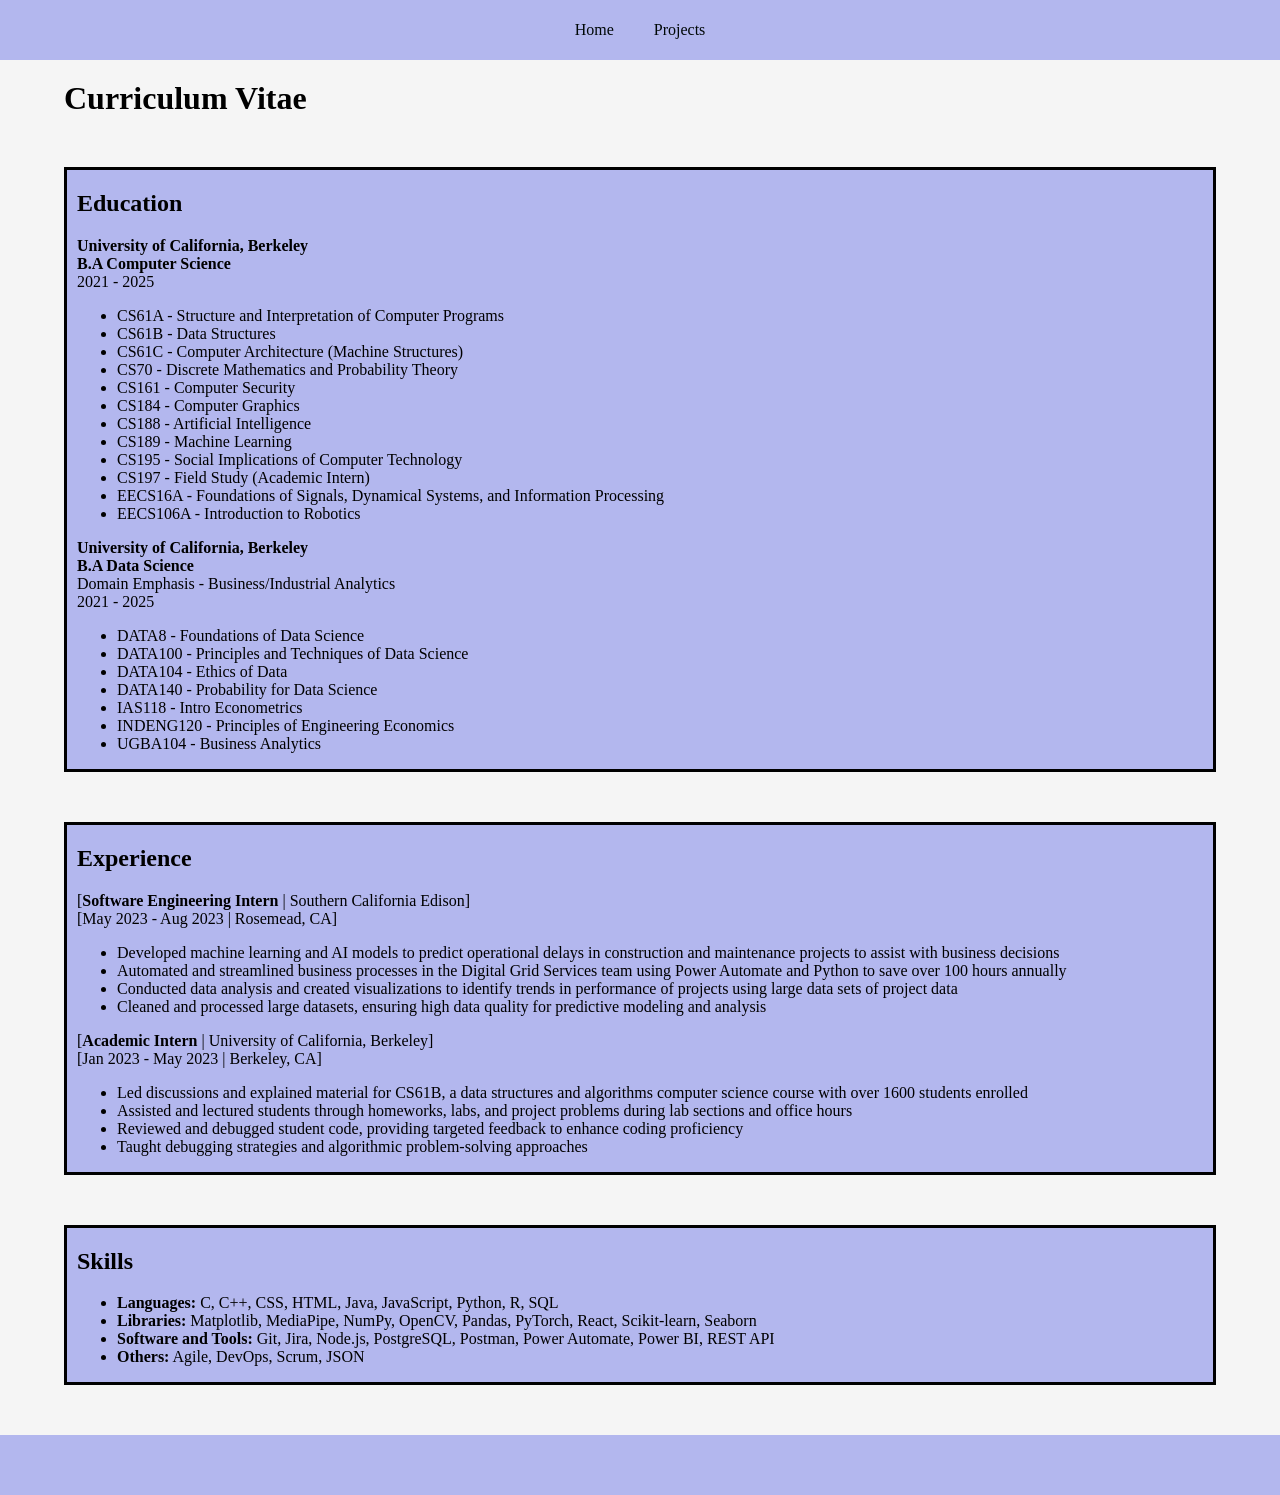
<file: cv.html>
<!DOCTYPE html>
<html lang="en">
<head>
    <meta charset="UTF-8">
    <meta name="viewport" content="width=device-width, initial-scale=1.0">

    <title>CV | Karson Du</title>

    <link rel="stylesheet" href="style.css">
</head>

<body>
    <nav class="top-bar">
        <a href ="index.html">Home</a>
        <a href ="projects.html">Projects</a>
    </nav>

    <main>
        <h1 class="cvh1">Curriculum Vitae</h1>

        <div class="education">
            <div class = "education_text">
                <h2>Education</h2>
                <div class="computer_science">
                    <div class="item-title"><b>University of California, Berkeley</b></div>
                    <div class="item-sub"><b>B.A Computer Science</b></div>
                    <div class="item-sub">2021 - 2025</div>
                    <ul>
                        <li>CS61A - Structure and Interpretation of Computer Programs</li>
                        <li>CS61B - Data Structures</li>
                        <li>CS61C - Computer Architecture (Machine Structures)</li>
                        <li>CS70 - Discrete Mathematics and Probability Theory</li>
                        <li>CS161 - Computer Security</li>
                        <li>CS184 - Computer Graphics </li>
                        <li>CS188 - Artificial Intelligence</li>
                        <li>CS189 - Machine Learning</li>
                        <li>CS195 - Social Implications of Computer Technology</li>
                        <li>CS197 - Field Study (Academic Intern)</li>
                        <li>EECS16A - Foundations of Signals, Dynamical Systems, and Information Processing</li>
                        <li>EECS106A - Introduction to Robotics</li>
                    </ul>
                </div>

                <div class="data_science">
                    <div class="item-title"><b>University of California, Berkeley</b></div>
                    <div class="item-sub"><b>B.A Data Science</b></div>
                    <div class="item-sub">Domain Emphasis - Business/Industrial Analytics</div>
                    <div class="item-sub">2021 - 2025</div>
                    <ul>
                        <li>DATA8 - Foundations of Data Science</li>
                        <li>DATA100 - Principles and Techniques of Data Science</li>
                        <li>DATA104 - Ethics of Data</li>
                        <li>DATA140 - Probability for Data Science</li>
                        <li>IAS118 - Intro Econometrics</li>
                        <li>INDENG120 - Principles of Engineering Economics</li>
                        <li>UGBA104 - Business Analytics</li>
                    </ul>
                </div>
            </div>
        </div>

        <div class="experience">
            <div class="experience_text">
                <h2>Experience</h2>

                <div class="southern_california_edison">
                    <div class="item-title">[<b>Software Engineering Intern</b> | Southern California Edison]</div> 
                    <div class="item-sub">[May 2023 - Aug 2023 | Rosemead, CA]</div>
                    <ul>
                        <li>Developed machine learning and AI models to predict operational delays in construction and maintenance projects to assist with business decisions</li>
                        <li>Automated and streamlined business processes in the Digital Grid Services team using Power Automate and Python to save over 100 hours annually</li>
                        <li>Conducted data analysis and created visualizations to identify trends in performance of projects using large data sets of project data</li>
                        <li>Cleaned and processed large datasets, ensuring high data quality for predictive modeling and analysis</li>
                    </ul>
                </div>

                <div class="academic_intern">
                    <div class="item-title">[<b>Academic Intern</b> | University of California, Berkeley]</div> 
                    <div class="item-sub">[Jan 2023 - May 2023 | Berkeley, CA]</div>
                    <ul>
                        <li>Led discussions and explained material for CS61B, a data structures and algorithms computer science course with over 1600 students enrolled</li>
                        <li>Assisted and lectured students through homeworks, labs, and project problems during lab sections and office hours</li>
                        <li>Reviewed and debugged student code, providing targeted feedback to enhance coding proficiency</li>
                        <li>Taught debugging strategies and algorithmic problem-solving approaches</li>
                    </ul>
                </div>
            </div>
        </div>

        <div class="skills">
            <div class="skills_text">
                <h2>Skills</h2>
                <ul>
                    <li><strong>Languages:</strong>  C, C++, CSS, HTML, Java, JavaScript, Python, R, SQL </li>
                    <li><strong>Libraries:</strong> Matplotlib, MediaPipe, NumPy, OpenCV, Pandas, PyTorch, React, Scikit-learn, Seaborn</li>
                    <li><strong>Software and Tools:</strong>  Git, Jira, Node.js, PostgreSQL, Postman, Power Automate, Power BI, REST API</li>
                    <li><strong>Others:</strong>  Agile, DevOps, Scrum, JSON</li>
                </ul>
            </div>
        </div>
    </main>

    <footer class="bottom-bar"></footer>

    <script src="script.js"></script>
</body>
</html>
</file>
<file: style.css>
body {
    background-color: whitesmoke;
    min-height: 100vh;
    display: flex;
    flex-direction: column;
    margin: 0;
}

* {
    box-sizing: border-box;
}

main {
    flex: 1;
}

.top-bar {
    width: 100%;
    height: 60px;
    display: flex;
    justify-content: center;
    align-items: center;
    gap: 40px;
    background-color: #B3B7EE;
}

.top-bar a {
    color: #000807;
    text-decoration: none;
}

.bottom-bar {
    width: 100%;
    height: 60px;
    background-color: #B3B7EE;
    margin-top: auto;
}

.intro {
    display: flex;
    align-items: center;
    justify-content: space-between;
    width: 90%;
    min-height: 400px;
    margin: 50px auto;
    border: 3px solid black;
    background-color: #B3B7EE;
}

.intro-text {
    font-size: 20px;
    padding-left: 50px;
    width: 100%;
    color: black;
}

.intro-text a {
    color: black;
    text-decoration: none;
}

.intro-text .fa-envelope {
    padding-left: 3px;
    color: black;
}

.intro-text .fa-linkedin {
    color: #0A66C2;
}

.intro-text .fa-github {
    color: white;
}

.profile-picture {
    width: 300px;
    height: 300px;
}

.profile-picture img {
    width: 100%;
    height: 100%;
    object-fit: cover;
}

.projecth1 {
    width: 90%;
    margin: 20px auto;
}

.project {
    width: 90%;
    margin: 50px auto;
    border: 2px solid black;
    padding: 20px;
    cursor: pointer;
    display: flex;
    justify-content: space-between;
    align-items: center;
    background-color: #B3B7EE;
}

.project-title {
    display: flex;
    align-items: center;
    justify-content: space-between;
}

.arrow {
    font-size: 30px;
    margin: 0 20px;
    display: inline-block;
    transition: transform 0.2s ease;
}

.project.expanded .arrow {
    transform: rotate(-90deg);
}

.project-info {
    flex: 1;
}

.project-details {
    display: none;
}

.project.expanded .project-details {
    display: block;
}

.project.expanded .project-summary {
    display: none;
}

.project-video {
    width: 300px;
    height: 200px;
    border: 1px solid black;
    margin-left: 30px;
    display: none;
}

.project.expanded .project-video {
    display: block;
}

.project_image {
    display: none;
    width: 300px;
    height: 200px;
    margin-left: 30px;
}

.project.expanded .project_image {
    display: block;
}

.expanded_image {
    width: 100%;
    height: 100%;
    object-fit: cover;
    border: 1px solid black;
}

.education {
    width: 90%;
    margin: 50px auto;
    border: 3px solid black;
    background-color: #B3B7EE;
}

.education_text {
    padding-left: 10px;
}

.cvh1 {
    width: 90%;
    margin: 20px auto;
}

.experience {
    width: 90%;
    margin: 50px auto;
    border: 3px solid black;
    background-color: #B3B7EE;
}

.experience_text {
    padding-left: 10px;
}

.skills {
    width: 90%;
    margin: 50px auto;
    border: 3px solid black;
    background-color: #B3B7EE;
}

.skills_text {
    padding-left: 10px;
}
</file>
